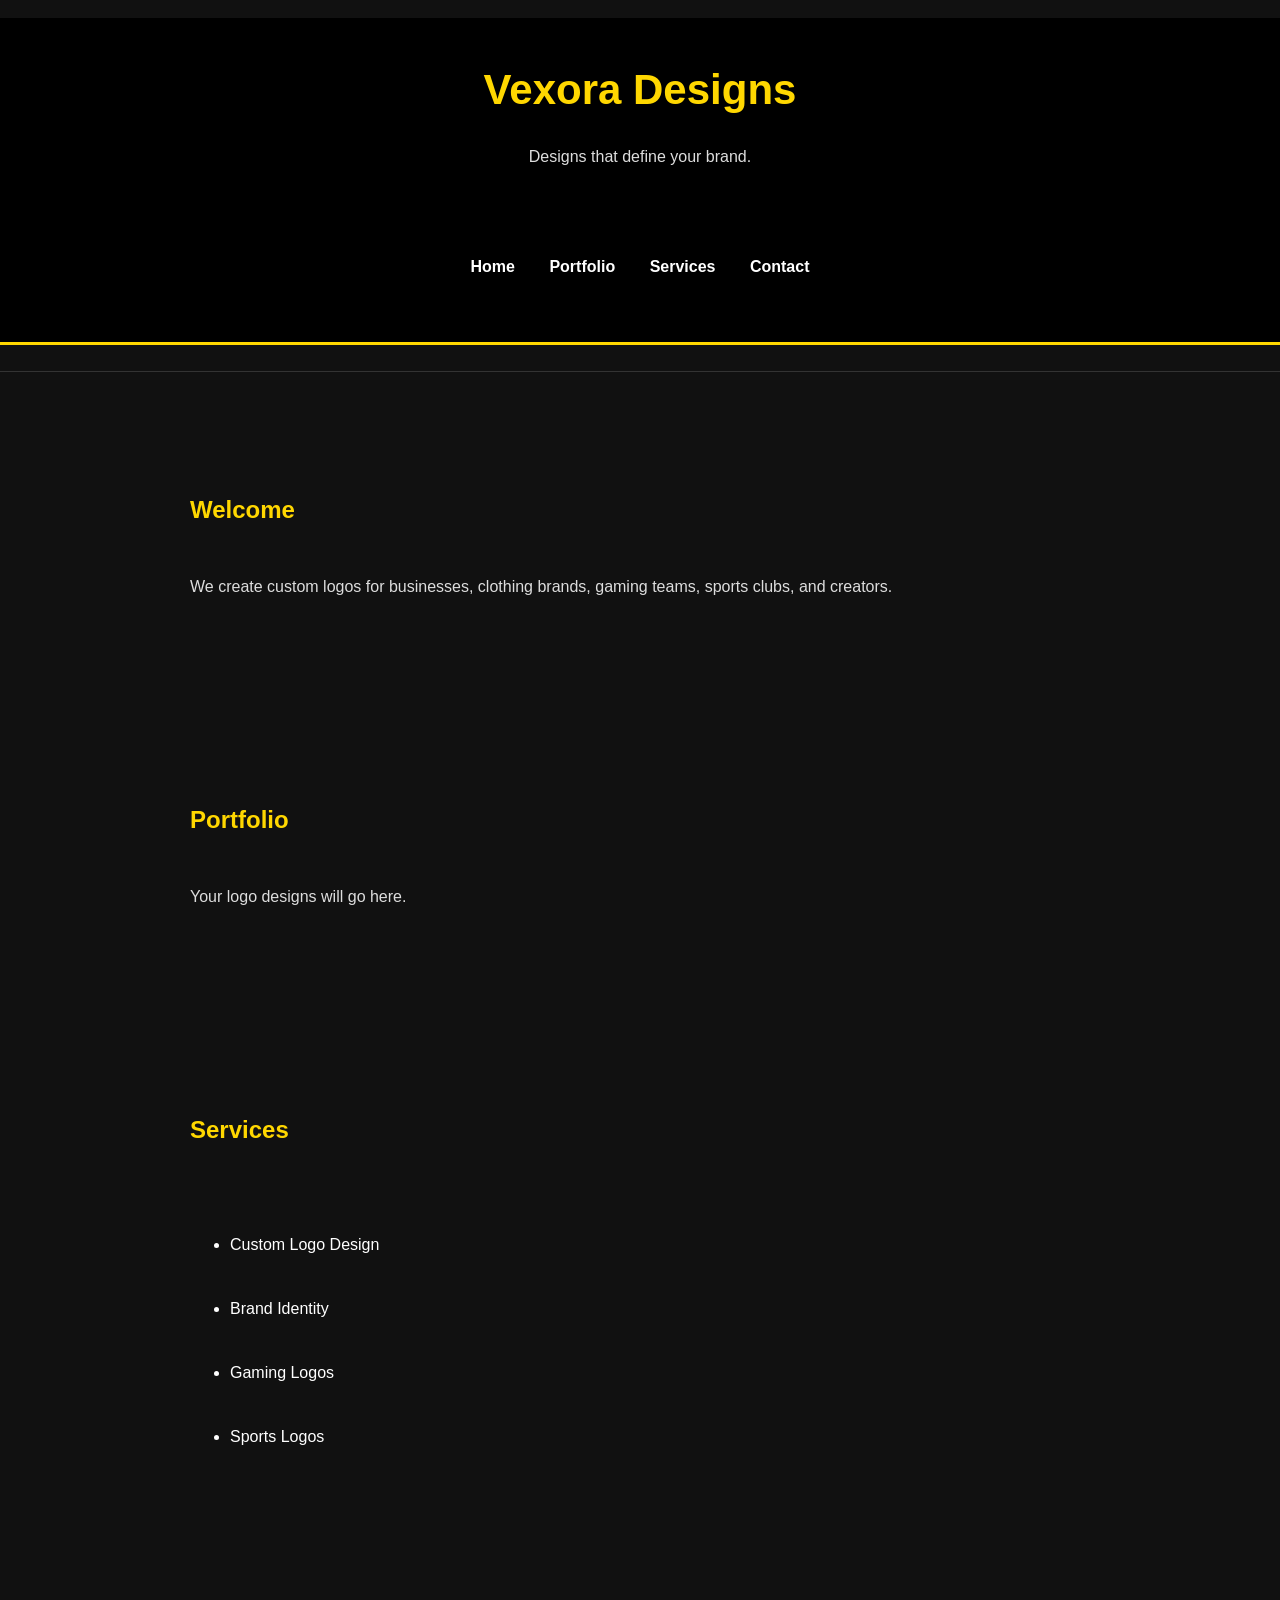
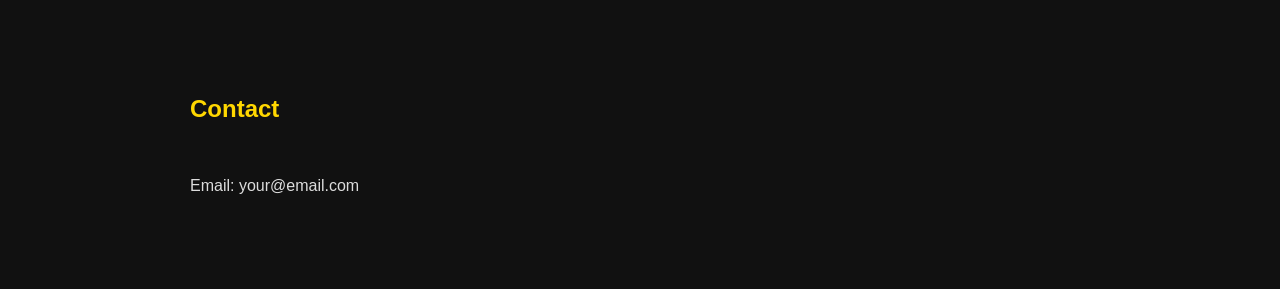
<file: Index.html>
<!DOCTYPE html>
<html lang="en">
<head>
  <meta charset="UTF-8">
  <meta name="viewport" content="width=device-width, initial-scale=1.0">
  <link rel="stylesheet" href="style.css">
  <title>Vexora Designs</title>
</head>
<body>

  <header>
    <h1>Vexora Designs</h1>
    <p>Designs that define your brand.</p>

    <nav>
      <nav>
  <a href="index.html">Home</a>
  <a href="portfolio.html">Portfolio</a>
  <a href="services.html">Services</a>
  <a href="contact.html">Contact</a>
</nav>
    </nav>
  </header>

  <hr>

  <section id="home">
    <h2>Welcome</h2>
    <p>We create custom logos for businesses, clothing brands, gaming teams, sports clubs, and creators.</p>
  </section>

  <section id="portfolio">
    <h2>Portfolio</h2>
    <p>Your logo designs will go here.</p>
  </section>

  <section id="services">
    <h2>Services</h2>
    <ul>
      <li>Custom Logo Design</li>
      <li>Brand Identity</li>
      <li>Gaming Logos</li>
      <li>Sports Logos</li>
    </ul>
  </section>

  <section id="contact">
    <h2>Contact</h2>
    <p>Email: your@email.com</p>
  </section>

</body>
</html>
</file>
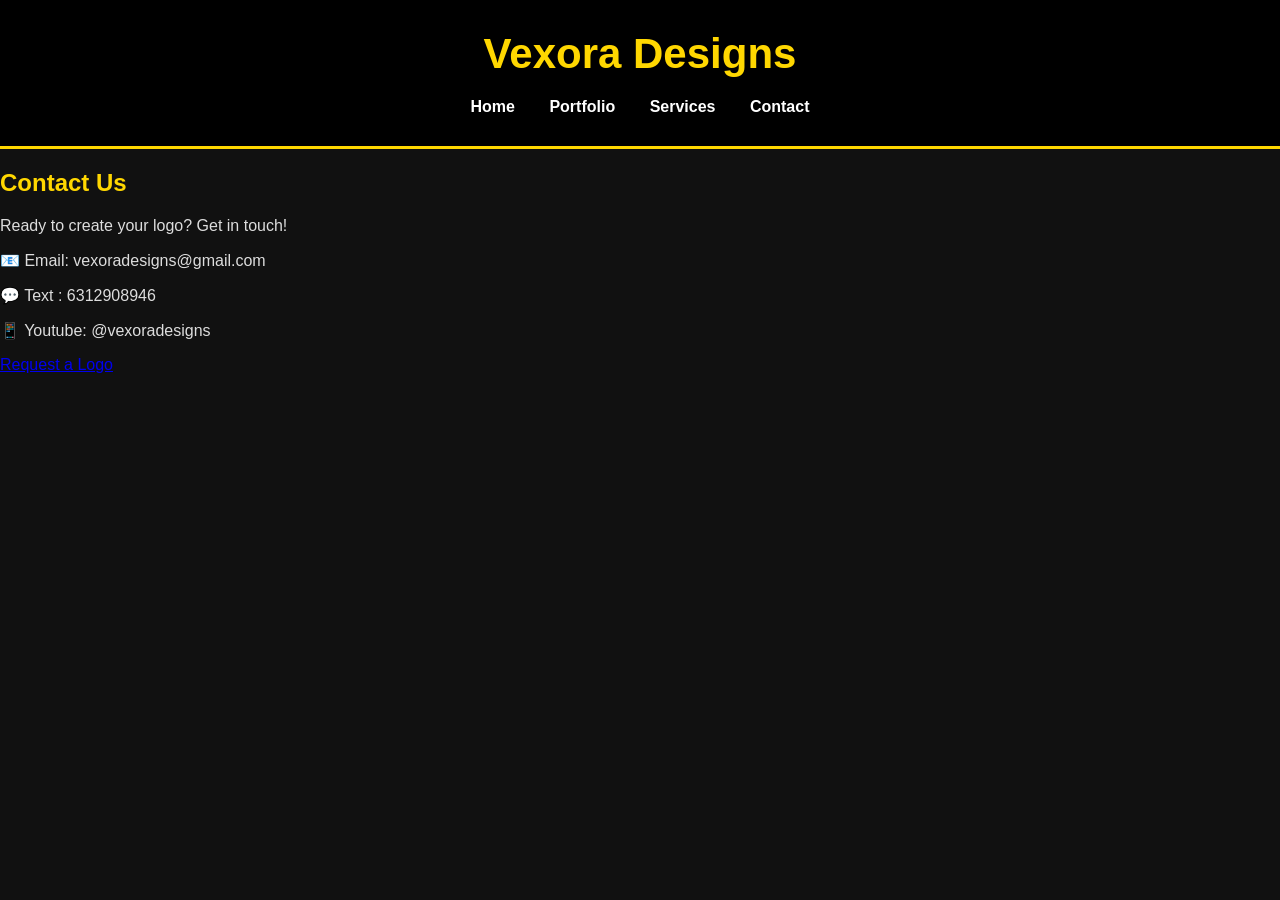
<file: contact.html>
<!DOCTYPE html>
<html lang="en">
<head>
  <meta charset="UTF-8">
  <meta name="viewport" content="width=device-width, initial-scale=1.0">
  <title>Contact | Vexora Designs</title>
  <link rel="stylesheet" href="style.css">
</head>
<body>

<header>
  <h1>Vexora Designs</h1>

  <nav>
    <a href="index.html">Home</a>
    <a href="portfolio.html">Portfolio</a>
    <a href="services.html">Services</a>
    <a href="contact.html">Contact</a>
  </nav>
</header>

<main>
  <h2>Contact Us</h2>
  <p>Ready to create your logo? Get in touch!</p>

  <p>📧 Email: vexoradesigns@gmail.com</p>
  <p>💬 Text : 6312908946</p>
  <p>📱 Youtube: @vexoradesigns</p>

  <a href="mailto:vexoradesigns456@gmail.com">Request a Logo</a>

</main>

</body>
</html>
</file>
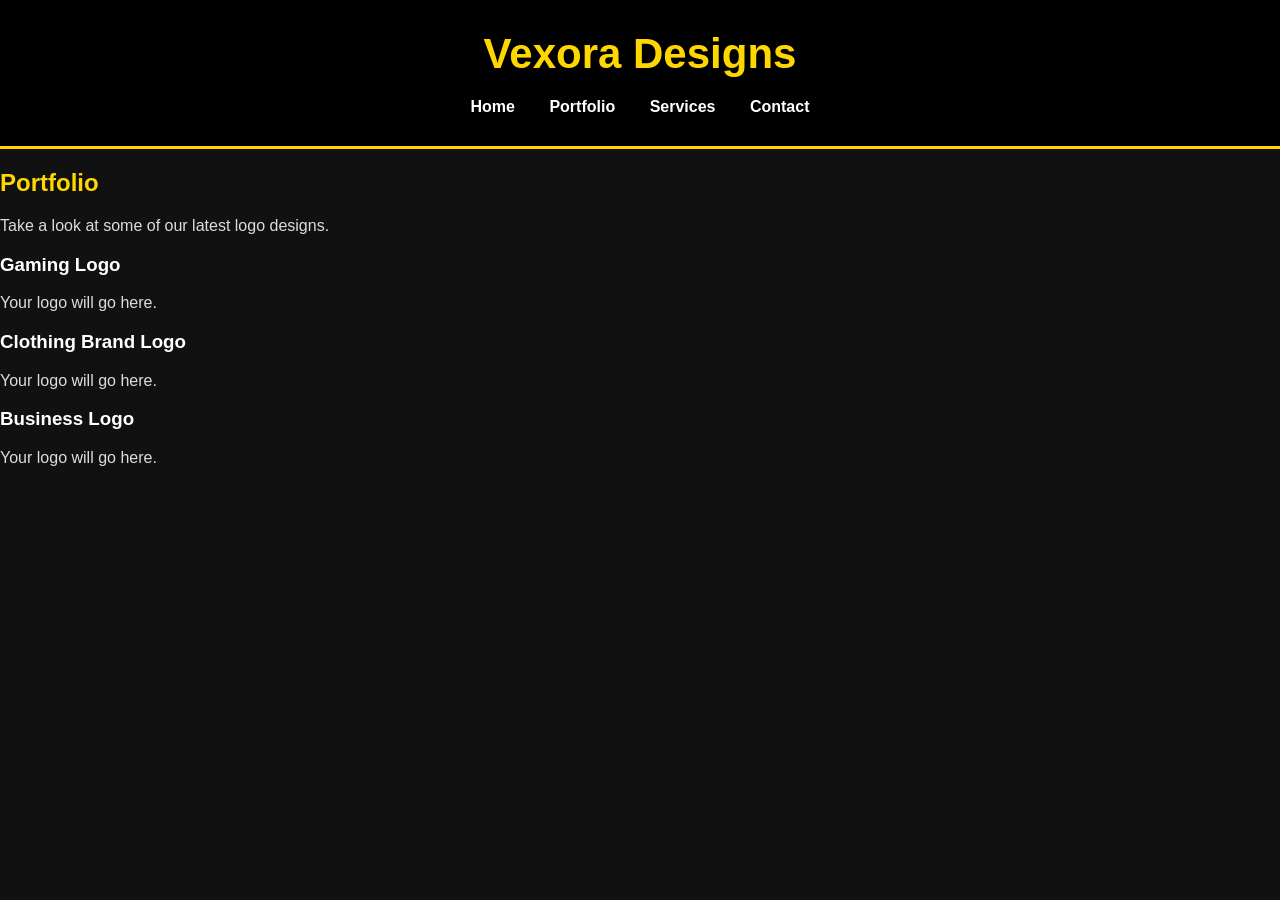
<file: portfolio.html>
<!DOCTYPE html>
<html lang="en">
<head>
    <meta charset="UTF-8">
    <meta name="viewport" content="width=device-width, initial-scale=1.0">
    <title>Portfolio | Vexora Designs</title>
    <link rel="stylesheet" href="style.css">
</head>
<body>

<header>
    <h1>Vexora Designs</h1>
    <nav>
        <a href="index.html">Home</a>
        <a href="portfolio.html">Portfolio</a>
        <a href="services.html">Services</a>
        <a href="contact.html">Contact</a>
    </nav>
</header>

<main>
    <h2>Portfolio</h2>
    <p>Take a look at some of our latest logo designs.</p>

    <div class="portfolio">
        <div class="card">
            <h3>Gaming Logo</h3>
            <p>Your logo will go here.</p>
        </div>

        <div class="card">
            <h3>Clothing Brand Logo</h3>
            <p>Your logo will go here.</p>
        </div>

        <div class="card">
            <h3>Business Logo</h3>
            <p>Your logo will go here.</p>
        </div>
    </div>
</main>

</body>
</html>
</file>
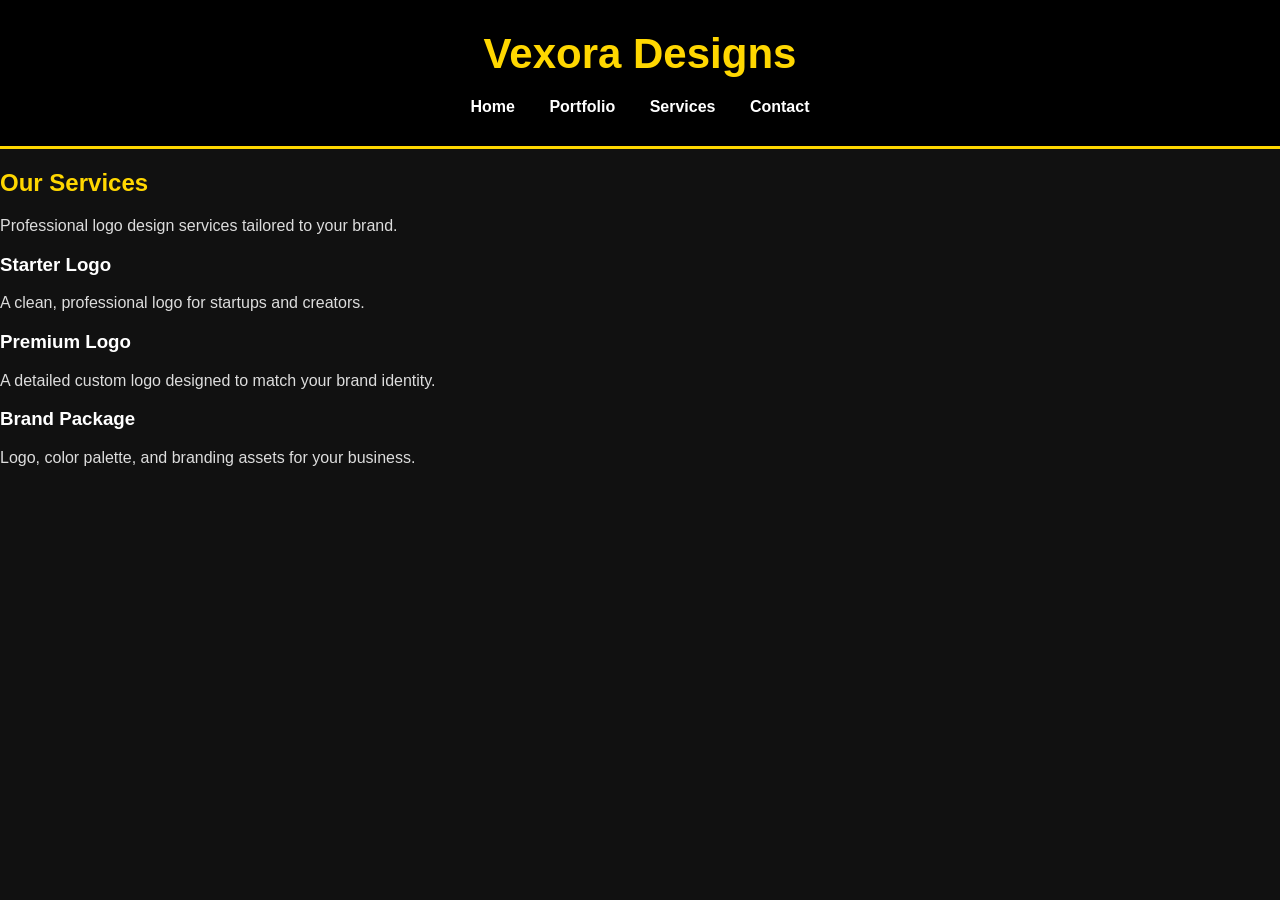
<file: services.html>
<!DOCTYPE html>
<html lang="en">
<head>
  <meta charset="UTF-8">
  <meta name="viewport" content="width=device-width, initial-scale=1.0">
  <title>Services | Vexora Designs</title>
  <link rel="stylesheet" href="style.css">
</head>
<body>

<header>
  <h1>Vexora Designs</h1>

  <nav>
    <a href="index.html">Home</a>
    <a href="portfolio.html">Portfolio</a>
    <a href="services.html">Services</a>
    <a href="contact.html">Contact</a>
  </nav>
</header>

<main>
  <h2>Our Services</h2>
  <p>Professional logo design services tailored to your brand.</p>

  <div class="card">
    <h3>Starter Logo</h3>
    <p>A clean, professional logo for startups and creators.</p>
  </div>

  <div class="card">
    <h3>Premium Logo</h3>
    <p>A detailed custom logo designed to match your brand identity.</p>
  </div>

  <div class="card">
    <h3>Brand Package</h3>
    <p>Logo, color palette, and branding assets for your business.</p>
  </div>

</main>

</body>
</html>
</file>
<file: style.css>
body {
  margin: 0;
  font-family: Arial, Helvetica, sans-serif;
  background: #111;
  color: white;
}

header {
  background: #000;
  padding: 30px;
  text-align: center;
  border-bottom: 3px solid gold;
}

h1 {
  color: gold;
  font-size: 42px;
  margin: 0;
}

p {
  color: #ddd;
}

nav {
  margin-top: 20px;
}

nav a {
  color: white;
  text-decoration: none;
  margin: 0 15px;
  font-weight: bold;
}

nav a:hover {
  color: gold;
}

section {
  padding: 60px 20px;
  max-width: 900px;
  margin: auto;
}

h2 {
  color: gold;
}

ul {
  line-height: 2;
}

hr {
  border: none;
  border-top: 1px solid #333;
}
</file>
